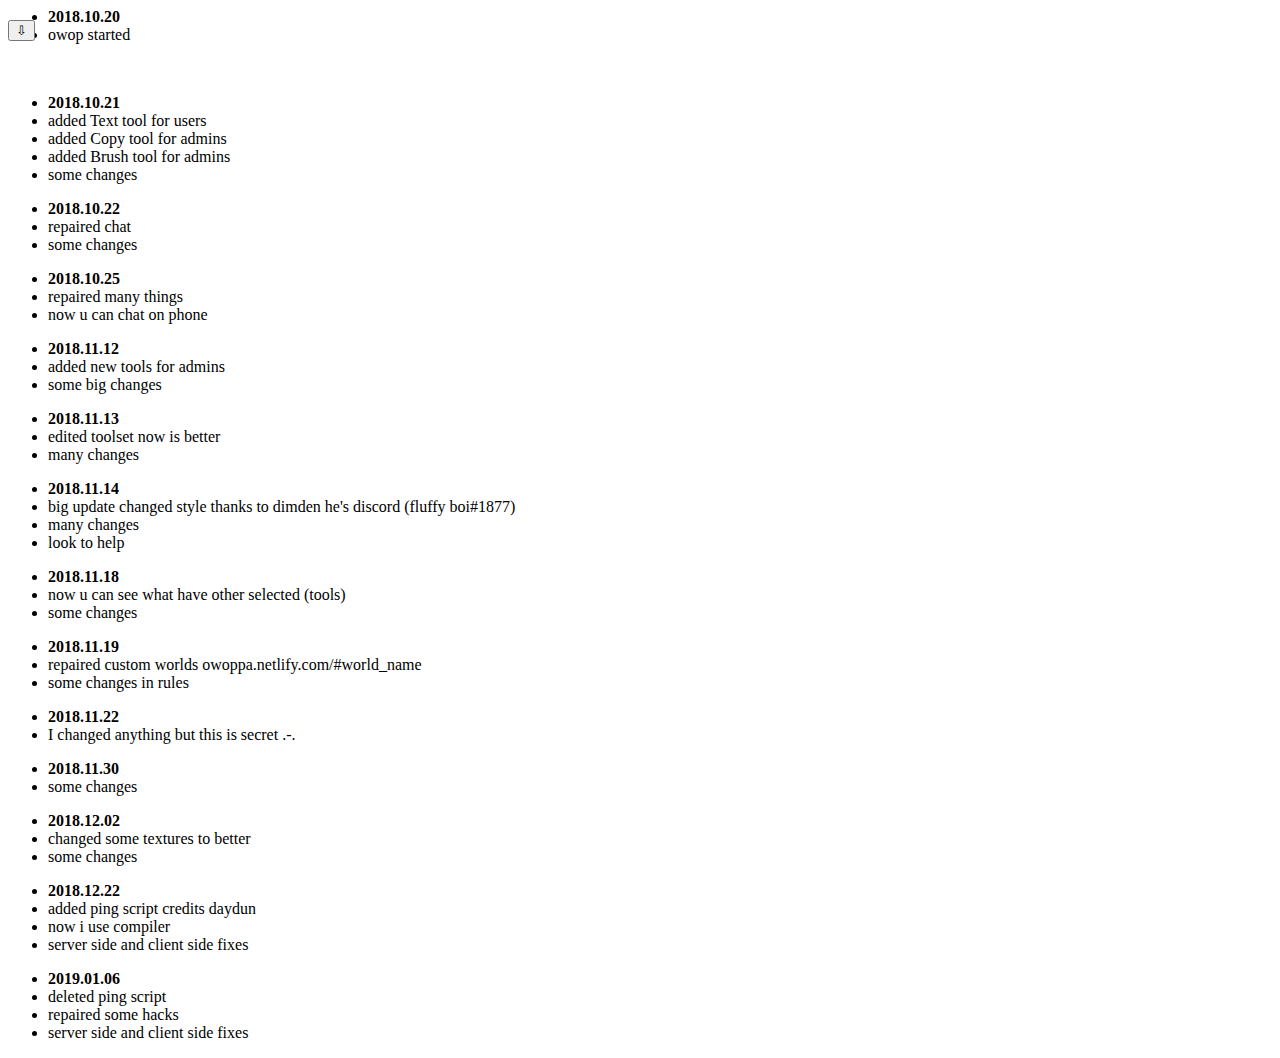
<file: changelog.html>
<html>
	<head>
		<title>Changelog</title>
	</head>
	<body>
		<ul>
			<li><b>2018.10.20</b></li>
			<li>owop started</li>
		</ul>
		<br>
		
		<ul>
			<li><b>2018.10.21</b></li>
			<li>added Text tool for users</li>
			<li>added Copy tool for admins</li>
			<li>added Brush tool for admins</li>
			<li>some changes</li>
		</ul>
		
		<ul>
			<li><b>2018.10.22</b></li>
			<li>repaired chat</li>
			<li>some changes</li>
		</ul>
		
		<ul>
			<li><b>2018.10.25</b></li>
			<li>repaired many things</li>
			<li>now u can chat on phone</li>
		</ul>
		
		<ul>
			<li><b>2018.11.12</b></li>
			<li>added new tools for admins</li>
			<li>some big changes</li>
		</ul>
		
		<ul>
			<li><b>2018.11.13</b></li>
			<li>edited toolset now is better</li>
			<li>many changes</li>
		</ul>
		
		<ul>
			<li><b>2018.11.14</b></li>
			<li>big update changed style thanks to dimden he's discord (fluffy boi#1877)</li>
			<li>many changes</li>
			<li>look to help</li>
		</ul>
		
		<ul>
			<li><b>2018.11.18</b></li>
			<li>now u can see what have other selected (tools)</li>
			<li>some changes</li>
		</ul>
		
		<ul>
			<li><b>2018.11.19</b></li>
			<li>repaired custom worlds owoppa.netlify.com/#world_name</li>
			<li>some changes in rules</li>
		</ul>
		
		<ul>
			<li><b>2018.11.22</b></li>
			<li>I changed anything but this is secret .-.</li>
		</ul>
		
		<ul>
			<li><b>2018.11.30</b></li>
			<li>some changes</li>
		</ul>
		
		<ul>
			<li><b>2018.12.02</b></li>
			<li>changed some textures to better</li>
			<li>some changes</li>
		</ul>

		<ul>
			<li><b>2018.12.22</b></li>
			<li>added ping script credits daydun</li>
			<li>now i use compiler</li>
			<li>server side and client side fixes</li>
		</ul>
		
		<ul>
			<li><b>2019.01.06</b></li>
			<li>deleted ping script</li>
			<li>repaired some hacks</li>
			<li>server side and client side fixes</li>
		</ul>

		<button style="position: fixed;top:20px" onclick="window.scrollTo(window.pageXOffset,document.body.scrollHeight)">⇩</button>
	</body>
</html>
</file>
